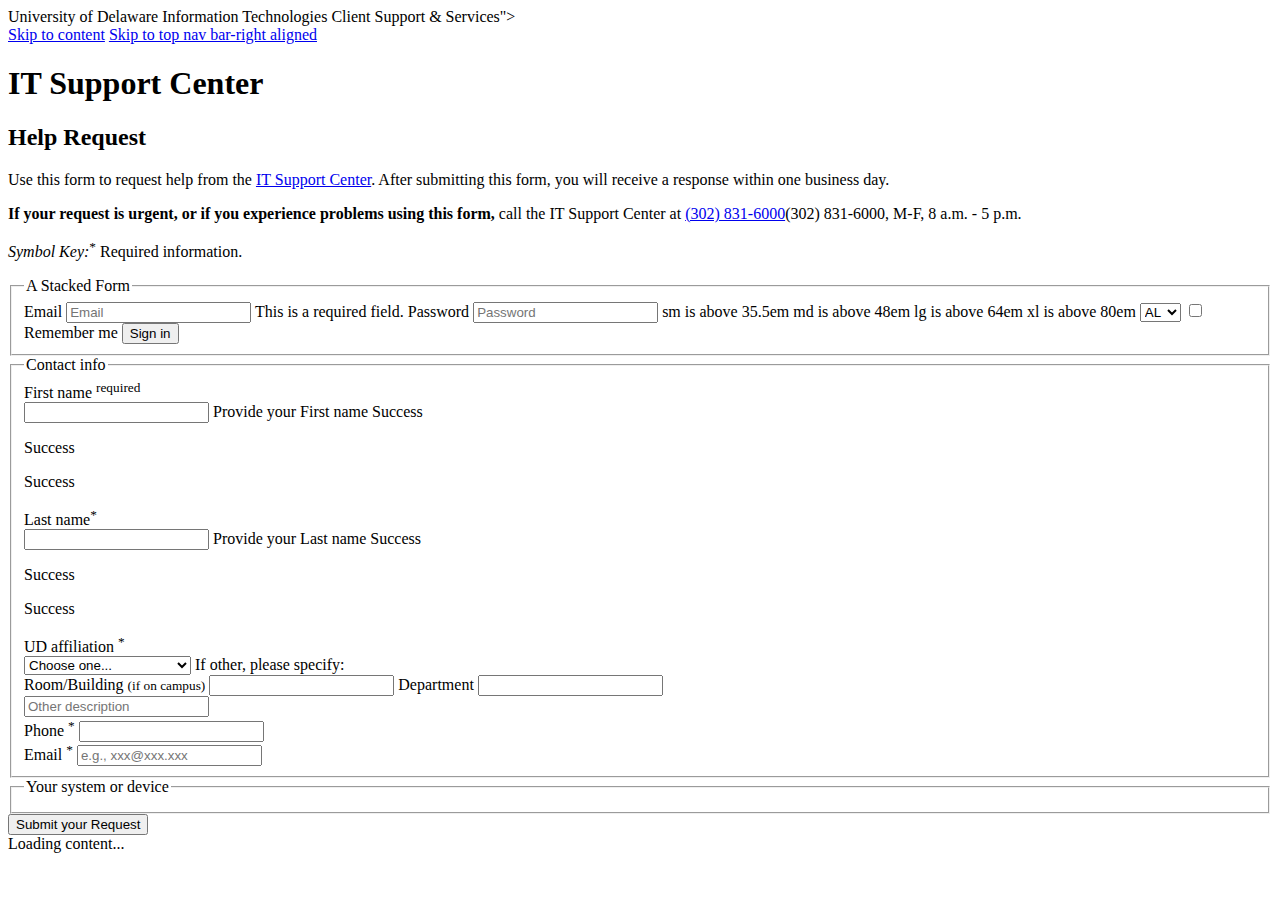
<file: it/help/request/index.html>
<!DOCTYPE html>
<html class="no-js" lang="en">
<head>
  <meta http-equiv="X-UA-Compatible" content="ie=edge">
<!--   <base href="https://www1.udel.edu/chris/!projects"> -->
  <title>University of Delaware | IT Support Center: Help Request</title>
  <meta name="description" content="Use this form to request help from the IT Support Center">
  <meta name="keywords" content="help, support,troubleshoot, IT, help, request">

  <meta name="copyright" content="©<!--#config timefmt="%Y" --><!--#echo var="DATE_LOCAL" --> University of Delaware Information Technologies Client Support &amp; Services">
  <meta name="author" content="University of Delaware | Information Technologies Client Support &amp; Services.">
    <!--#include virtual="/deptforms/include/udit_head.html" -->

  <script>
  function validpeeps(){
    var clientFirst = document.getElementById('clientfirstName');
    var clientLast = document.getElementById('clientlastName');
    var submitFirst = document.getElementById('FirstName');
    var submitLast = document.getElementById('LastName');

    if(submitFirst.value == '') {
      submitFirst.value = clientFirst.value;
      submitLast.value = clientLast.value;
    }
  }
  </script>
</head>
<body>
  <div id="skiplinks">
    <a href="#udit_form">Skip to content</a>
    <a href="#main-menu">Skip to top nav bar-right aligned</a>
  </div>
  <!--#include virtual="/deptforms/include/udit_header.html" -->

  <!-- <section class="hero is-link">
  <div class="hero-body">
    <div class="container">
      <div class="columns is-vcentered">
        <div class="column">
          <p class="title">
            Documentation
          </p>
          <p class="subtitle">
            Everything you need to <strong>create a website</strong> with Bulma
          </p>
        </div>
        <div class="column is-narrow">


        </div>
      </div>
    </div>
  </div>
</section> -->

<section class="hero is-info is-small">
  <div class="hero-head">
    <!--#include virtual="/deptforms/include/udit_it_nav.html" -->
  </div>
  <div class="hero-body">
    <div class="container">
      <h1 class="title">
        IT Support Center
      </h1>
      <h2 class="subtitle">
        Help Request
      </h2>
      <p>Use this form to request help from the <a href="http://www.udel.edu/it" title="(external link)">IT Support Center</a>. After submitting this form, you will receive a response within one business day.</p>
      <p><strong>If your request is urgent, or if you experience problems using this form,</strong> call the IT Support Center at <!--#if  expr="${IS_MOBILE}" --><a href="tel:13028316000">(302) 831-6000</a><!--#else -->(302) 831-6000<!--#endif -->, M-F, <time>8 a.m. - 5 p.m.</time></p>
    </div>
  </div>
</section>
<section class="section nopad">
  <a name="err_top"></a>
    <div class="errorContainer" style="display:none" role="alert" aria-relevant="all"><span></span></div>
</section>


<main id="content" role="content">
  <section class="section">
    <div class="container">
      <div class="columns is-vcentered">
        <div class="column is-12">
          <p><em>Symbol Key:</em><sup title="required">*</sup> Required information.</p>


          <form class="pure-form pure-form-stacked">
              <fieldset>
                  <legend>A Stacked Form</legend>

                  <label for="email">Email</label>
                  <input id="email" type="email" placeholder="Email">
                  <span class="pure-form-message">This is a required field.</span>

                  <label for="password">Password</label>
                  <input id="password" type="password" placeholder="Password">

                  <label for="state">
    sm is above 35.5em
    md is above 48em
    lg is above 64em
    xl is above 80em
</label>
                  <select id="state">
                      <option>AL</option>
                      <option>CA</option>
                      <option>IL</option>
                  </select>

                  <label for="remember" class="pure-checkbox">
                      <input id="remember" type="checkbox"> Remember me
                  </label>

                  <button type="submit" class="pure-button pure-button-primary">Sign in</button>
              </fieldset>
          </form>


          <form id="udit_form" method="post" autocomplete="off" action="https://udapps.nss.udel.edu/formsPro/collect.action"><!--  -->
            <!-- <input type="hidden" value="HC_HELPREQ" name="formId"> -->
            <fieldset>
              <legend>Contact info</legend>
              <div class="field">
                <label class="label is-medium" for="clientfirstName">First name <sup title="required">required</sup></label>
                <div class="control has-icons-left has-icons-right">
                  <input class="input is-medium" type="text" name="clientfirstName" id="clientfirstName" pattern="^(?![\x20\x27\x2D]|.*?[\p{Lu}]{2}|.*?[\x20]{2}|.*?[\x27]{2}|.*?[\x2D]{2}|.*?(\x20\x2D|\x2D\x20)|.*?(\x27\x2D|\x2D\x27)|.*?(\x27[\w]+\x27(\x20|$)))[\p{L}\x20\x27\x2D]+$(?<![\x20\x2D])" title="Provide your First name e.g., Jane, John-Paul" aria-required="true">
                  <span class="icon is-medium is-left">
                    <i aria-hidden class="fas fas-user"></i>
                    <span class="sr-only">Provide your First name</span>
                  </span>
                  <span class="icon is-medium is-right">
                    <i aria-hidden="true" class="fa fa-check"></i>
                    <span class="sr-only">Success</span>
                    <p class="help is-success" role="info" aria-hidden="true" aria-live="assertive">Success</p>
                    <i aria-hidden="true" class="fa fa-error"></i>
                    <span class="sr-only">Success</span>
                    <p class="help is-danger" role="alert" aria-hidden="true" aria-live="assertive"></p>
                  </span>
                </div>
              </div>

              <div class="field">
                <label class="label is-medium" for="clientlastName">Last name<sup title="required">*</sup></label>
                <div class="control has-icons-left has-icons-right">
                  <input class="input is-medium" type="text" name="clientlastName" id="clientlastName" pattern="/^([a-zA-Z ]){2,30}$/" title="Provide your Last name using letters e.g., D’Angelos, Smith-O'Reilly" aria-required="true">
                  <span class="icon is-medium is-left">
                    <i aria-hidden class="fa fa-user"></i>
                    <span class="sr-only">Provide your Last name</span>
                  </span>
                  <span class="icon is-medium is-right">
                    <i aria-hidden="true" class="fa fa-check"></i>
                    <span class="sr-only">Success</span>
                    <p class="help is-success" role="info" aria-hidden="true" aria-live="assertive">Success</p>
                    <i aria-hidden="true" class="fa fa-error"></i>
                    <span class="sr-only">Success</span>
                    <p class="help is-danger" role="alert" aria-hidden="true" aria-live="assertive"></p>
                  </span>
                </div>
                <!-- <p class="help is-danger" role="alert" aria-hidden="true" aria-live="assertive"></p> -->
              </div>
              <!--#if expr="!${IS_MOBILE}" -->
              <div class="field">
                <label class="label" for="affiliation">UD affiliation <sup title="required">*</sup></label>
                <div class="control">
                  <div class="select">
                    <!-- <datalist id="browsers" aria-required="true"> -->
                    <!-- Safari doesn't support datalist so add select fallback.
                      @see https://gist.github.com/adactio/771830
                    -->
                    <select name="affiliation" aria-required="true">
                      <option>Choose one...</option>
                      <option value="Faculty">Faculty</option>
                      <option value="Retiree">Retiree</option>
                      <option value="Spouse">Spouse of UD employee</option>
                      <option value="Staff">Staff</option>
                      <option value="Student">Student</option>
                      <option value="Other">Other</option>
                    </select> If other, please specify:
                    <!-- </datalist>
                    <input id="affiliation" name="affiliation" list="browsers"> -->
                    <!--  <input list="browsers" name="myBrowser" id="myBrowser">
                    <datalist name="affiliation" id="affiliation" aria-required="true">
                     <option value="Faculty">Faculty</option>
                     <option value="Retiree">Retiree</option>
                     <option value="Spouse">Spouse of UD employee</option>
                     <option value="Staff">Staff</option>
                     <option value="Student">Student</option>
                     <option value="Other">Other</option>
                   </datalist> -->
                 </div>
                 <div class="ud_none" id="Room_building">
                   <div class="group formdent">
                     <label class="label" for="room_building">Room/Building <small>(if on campus)</small></label>
                     <input type="text" name="room_building" id="room_building">
                     <label class="label" for="dept">Department</label>
                     <input type="text" name="dept" id="dept">
                   </div>
                 </div>
                 <div class="ud_none" id="Other_Affl">
                   <div class="group formdent">
                     <input name="other_affl" id="other_affl" type="text" placeholder="Other description">
                   </div>
                 </div>
                </div>
              </div>
              <!--#endif-->
              <div class="field">
                <label class="label" for="Phone">Phone <sup title="required">*</sup></label>
                <input type="tel" value="" id="Phone" name="Phone" aria-required="true" pattern="\d{3}[\-]\d{3}[\-]\d{4}">
              </div>
              <div class="field">
                <label class="label" for="emailAddr">Email <sup title="required">*</sup></label>
                <input type="email" value="" id="emailAddr" name="emailAddr" aria-required="true" title="Provide a valid email with a valid domain" placeholder="e.g., xxx@xxx.xxx" pattern="^([^\x00-\x20\x22\x28\x29\x2c\x2e\x3a-\x3c\x3e\x40\x5b-\x5d\x7f-\xff]+|\x22([^\x0d\x22\x5c\x80-\xff]|\x5c[\x00-\x7f])*\x22)(\x2e([^\x00-\x20\x22\x28\x29\x2c\x2e\x3a-\x3c\x3e\x40\x5b-\x5d\x7f-\xff]+|\x22([^\x0d\x22\x5c\x80-\xff]|\x5c[\x00-\x7f])*\x22))*\x40([^\x00-\x20\x22\x28\x29\x2c\x2e\x3a-\x3c\x3e\x40\x5b-\x5d\x7f-\xff]+|\x5b([^\x0d\x5b-\x5d\x80-\xff]|\x5c[\x00-\x7f])*\x5d)(\x2e([^\x00-\x20\x22\x28\x29\x2c\x2e\x3a-\x3c\x3e\x40\x5b-\x5d\x7f-\xff]+|\x5b([^\x0d\x5b-\x5d\x80-\xff]|\x5c[\x00-\x7f])*\x5d))*(\.\w{2,})+$">
              </div>
                 <!--#if expr="!${IS_MOBILE}" -->
                 <!-- <div class="field">
                   <label class="label" for="Verify">Confirm email <sup title="required">*</sup></label>
                   <input name="Verify" id="Verify" type="email" aria-required="true" placeholder="e.g., xxx@xxx.xxx">
                 </div>
                 <fieldset>
                   <legend>Submitted by</legend>
                   <div class="field">
                     <p><small>If other than client listed above, name of person submitting request.</small></p>
                     <label class="label" for="FirstName">First name</label>
                     <input type="text" name="FirstName" id="FirstName">
                     <label class="label" for="LastName">Last name</label>
                     <input type="text" name="LastName" id="LastName">
                   </div>
                 </fieldset> -->
                 <!--#endif-->
               </fieldset>

               <!--#if expr="!${IS_MOBILE}" -->
               <fieldset>
                 <legend>Your system or device</legend>
                 <!-- <div class="field">
                   <label class="label" for="equipType">Equipment type</label>
                   <select name="equipType" id="equipType">
                     <option selected="selected" value="">Choose one</option>
                     <option value="Mac">Mac</option>
                     <option value="Mobile">Mobile Device</option>
                     <option value="PC">PC</option>
                     <option value="Sun">Sun</option>
                     <option value="SunRay/WinSun">SunRay/WinSun</option>
                     <option value="Other">Other (describe)</option>
                   </select>
                   <div class="ud_none" id="Other_Equip">
                     <div class="group formdent">
                       <input name="equipOther" id="equipOther" type="text" placeholder="Other description">
                     </div>
                   </div>
                 </div> -->
                <!--  <div class="field">
                   <label class="label" for="OS">Operating system</label>
                   <p><small><span data-icon="icon-pc"></span> From desktop, right-click <strong>Computer</strong> or <strong>My Computer</strong>, and select <strong>Properties</strong>. <span data-icon="icon-mac"></span> Click  Apple icon, and  select <strong>About this Mac</strong>.</small></p>
                   <select name="OS" id="OS">
                     <option value="" selected="selected">Choose one</option>
                     <option value="Linux">Linux</option>
                     <option value="Mac">Mac</option>
                     <option value="UNIX">UNIX</option>
                     <option value="Windows">Windows</option>
                     <option value="Other">Other</option>
                   </select>
                 </div> -->
                 <!-- <div class="field">
                   <label class="label" for="connection">Internet connection</label>
                   <p><small><span data-icon="icon-pc"></span> Click the Start button and type ncpa.cpl into the Start menu search box. <span data-icon="icon-mac"></span> Click  Apple icon, select <strong>System Preferences</strong> Click on the Network pane.
                   Click on the Advanced button and look under the TCP/IP, DNS, and Ethernet tabs.</small></p>
                   <select name="connection" id="connection">
                     <option selected="selected" value="">Choose one</option>
                     <option value="UD Ethernet">UD Ethernet (on campus)</option>
                     <option value="UD wireless">UD wireless (on campus)</option>
                     <option value="Direct dial-in to UD">Direct dial-in to UD</option>
                     <option value="Off campus ISP">Off campus ISP (e.g., Comcast, Verizon)</option>
                     <option value="Other">Other (describe)</option>
                   </select>
                   <div class="ud_none" id="Other_Conn">
                     <div class="group formdent">
                       <input name="connectionOther" id="connectionOther" type="text" placeholder="Other description">
                     </div>
                   </div>
                 </div> -->
               </fieldset>
                 <!--#endif -->

                <!--  <fieldset>
                   <legend>Problem details</legend>
                   <div class="field">
                     <label class="label" for="problem">My problem is <sup title="required">*</sup></label>
                     <p><small>Choose the one that best matches your issue and describe in more detail below.</small></p>
                     <select name="problem" id="problem" aria-required="true">
                       <option selected="selected" value="">Choose one</option>
                       <option value="UD Pin related">UD Pin related</option>
                       <option value="UDelNet ID related">UDelNet ID related</option>
                       <option value="Password related">Password related</option>
                       <option value="Parent related">Parent related</option>
                       <option value="Other">Other (describe)</option>
                     </select>
                     <div class="ud_none" id="Other_Prob">
                       <div class="group formdent">
                         <textarea name="describeProblem" id="describeProblem" cols="20" rows="5"></textarea>
                       </div>
                     </div>
                   </div>
                   <!-#if expr="!${IS_MOBILE}"
                   <div class="field">
                    <label class="label" for="SW">Software and version</label>
                    <input type="text" name="SW" id="SW" placeholder="e.g., Adobe Photoshop CS, Windows 10, Mac OSX Yosemite">
                    <label class="label" for="probCourse">Problem related to course(s)</label>
                    <input type="text" name="probCourse" id="probCourse" placeholder="e.g., ACCT207-010">
                   </div>
                   <!--#endif
                 </fieldset> -->
                   <button class="button btn-large" type="submit" value="submit" aria-describedby="descriptionRevert" title="Align primary actions with input fields for a clear path to completion"><span data-icon="icon-submit" aria-label="hidden"></span> Submit your Request</button>

               </form>
      </div>

    </div>
  </div>
</section>
</main>

<div class="pageloader"><span class="title">Loading content...</span></div>
  <!-- <section class="row">
    <div class="nine columns">

      </div>
       <div class="box_twitter three columns last">
                <h3 class="twitter_header">System Status</h3>
                <div id="udelitstatus"></div>
        </div>
  </section> -->
<!--#include virtual="/deptforms/include/udit_footer_scripts.html" -->


<script>
/*********************************************************************
*  #### Twitter Post Fetcher v17.0.0 ####
*  Coded by Jason Mayes 2015. A present to all the developers out there.
*  www.jasonmayes.com
*  Please keep this disclaimer with my code if you use it. Thanks. :-)
*  Got feedback or questions, ask here:
*  http://www.jasonmayes.com/projects/twitterApi/
*  Github: https://github.com/jasonmayes/Twitter-Post-Fetcher
*  Updates will be posted to this site.
*********************************************************************/
(function(root,factory){if(typeof define==='function'&&define.amd){define([],factory);}else if(typeof exports==='object'){module.exports=factory();}else{factory();}}(this,function(){var domNode='';var maxTweets=20;var parseLinks=true;var queue=[];var inProgress=false;var printTime=true;var printUser=true;var formatterFunction=null;var supportsClassName=true;var showRts=true;var customCallbackFunction=null;var showInteractionLinks=true;var showImages=false;var targetBlank=true;var lang='en';var permalinks=true;var dataOnly=false;var script=null;var scriptAdded=false;function handleTweets(tweets){if(customCallbackFunction===null){var x=tweets.length;var n=0;var element=document.getElementById(domNode);var html='<ul>';while(n<x){html+='<li>'+tweets[n]+'</li>';n++;}
html+='</ul>';element.innerHTML=html;}else{customCallbackFunction(tweets);}}
function strip(data){return data.replace(/<b[^>]*>(.*?)<\/b>/gi,function(a,s){return s;}).replace(/class="(?!(tco-hidden|tco-display|tco-ellipsis))+.*?"|data-query-source=".*?"|dir=".*?"|rel=".*?"/gi,'');}
function targetLinksToNewWindow(el){var links=el.getElementsByTagName('a');for(var i=links.length-1;i>=0;i--){links[i].setAttribute('target','_blank');}}
function getElementsByClassName(node,classname){var a=[];var regex=new RegExp('(^| )'+classname+'( |$)');var elems=node.getElementsByTagName('*');for(var i=0,j=elems.length;i<j;i++){if(regex.test(elems[i].className)){a.push(elems[i]);}}
return a;}
function extractImageUrl(image_data){if(image_data!==undefined&&image_data.innerHTML.indexOf('data-srcset')>=0){var data_src=image_data.innerHTML.match(/data-srcset="([A-z0-9%_\.-]+)/i)[0];return decodeURIComponent(data_src).split('"')[1];}}
var twitterFetcher={fetch:function(config){if(config.maxTweets===undefined){config.maxTweets=20;}
if(config.enableLinks===undefined){config.enableLinks=true;}
if(config.showUser===undefined){config.showUser=true;}
if(config.showTime===undefined){config.showTime=true;}
if(config.dateFunction===undefined){config.dateFunction='default';}
if(config.showRetweet===undefined){config.showRetweet=true;}
if(config.customCallback===undefined){config.customCallback=null;}
if(config.showInteraction===undefined){config.showInteraction=true;}
if(config.showImages===undefined){config.showImages=false;}
if(config.linksInNewWindow===undefined){config.linksInNewWindow=true;}
if(config.showPermalinks===undefined){config.showPermalinks=true;}
if(config.dataOnly===undefined){config.dataOnly=false;}
if(inProgress){queue.push(config);}else{inProgress=true;domNode=config.domId;maxTweets=config.maxTweets;parseLinks=config.enableLinks;printUser=config.showUser;printTime=config.showTime;showRts=config.showRetweet;formatterFunction=config.dateFunction;customCallbackFunction=config.customCallback;showInteractionLinks=config.showInteraction;showImages=config.showImages;targetBlank=config.linksInNewWindow;permalinks=config.showPermalinks;dataOnly=config.dataOnly;var head=document.getElementsByTagName('head')[0];if(script!==null){head.removeChild(script);}
script=document.createElement('script');script.type='text/javascript';if(config.list!==undefined){script.src='https://syndication.twitter.com/timeline/list?'+'callback=__twttrf.callback&dnt=false&list_slug='+
config.list.listSlug+'&screen_name='+config.list.screenName+'&suppress_response_codes=true&lang='+(config.lang||lang)+'&rnd='+Math.random();}else if(config.profile!==undefined){script.src='https://syndication.twitter.com/timeline/profile?'+'callback=__twttrf.callback&dnt=false'+'&screen_name='+config.profile.screenName+'&suppress_response_codes=true&lang='+(config.lang||lang)+'&rnd='+Math.random();}else if(config.likes!==undefined){script.src='https://syndication.twitter.com/timeline/likes?'+'callback=__twttrf.callback&dnt=false'+'&screen_name='+config.likes.screenName+'&suppress_response_codes=true&lang='+(config.lang||lang)+'&rnd='+Math.random();}else{script.src='https://cdn.syndication.twimg.com/widgets/timelines/'+
config.id+'?&lang='+(config.lang||lang)+'&callback=__twttrf.callback&'+'suppress_response_codes=true&rnd='+Math.random();}
head.appendChild(script);}},callback:function(data){if(data===undefined||data.body===undefined){inProgress=false;if(queue.length>0){twitterFetcher.fetch(queue[0]);queue.splice(0,1);}
return;}
data.body=data.body.replace(/(<img[^c]*class="Emoji[^>]*>)|(<img[^c]*class="u-block[^>]*>)/g,'');if(!showImages){data.body=data.body.replace(/(<img[^c]*class="NaturalImage-image[^>]*>|(<img[^c]*class="CroppedImage-image[^>]*>))/g,'');}
if(!printUser){data.body=data.body.replace(/(<img[^c]*class="Avatar"[^>]*>)/g,'');}
var div=document.createElement('div');div.innerHTML=data.body;if(typeof(div.getElementsByClassName)==='undefined'){supportsClassName=false;}
function swapDataSrc(element){var avatarImg=element.getElementsByTagName('img')[0];avatarImg.src=avatarImg.getAttribute('data-src-2x');return element;}
var tweets=[];var authors=[];var times=[];var images=[];var rts=[];var tids=[];var permalinksURL=[];var x=0;if(supportsClassName){var tmp=div.getElementsByClassName('timeline-Tweet');while(x<tmp.length){if(tmp[x].getElementsByClassName('timeline-Tweet-retweetCredit').length>0){rts.push(true);}else{rts.push(false);}
if(!rts[x]||rts[x]&&showRts){tweets.push(tmp[x].getElementsByClassName('timeline-Tweet-text')[0]);tids.push(tmp[x].getAttribute('data-tweet-id'));if(printUser){authors.push(swapDataSrc(tmp[x].getElementsByClassName('timeline-Tweet-author')[0]));}
times.push(tmp[x].getElementsByClassName('dt-updated')[0]);permalinksURL.push(tmp[x].getElementsByClassName('timeline-Tweet-timestamp')[0]);if(tmp[x].getElementsByClassName('timeline-Tweet-media')[0]!==undefined){images.push(tmp[x].getElementsByClassName('timeline-Tweet-media')[0]);}else{images.push(undefined);}}
x++;}}else{var tmp=getElementsByClassName(div,'timeline-Tweet');while(x<tmp.length){if(getElementsByClassName(tmp[x],'timeline-Tweet-retweetCredit').length>0){rts.push(true);}else{rts.push(false);}
if(!rts[x]||rts[x]&&showRts){tweets.push(getElementsByClassName(tmp[x],'timeline-Tweet-text')[0]);tids.push(tmp[x].getAttribute('data-tweet-id'));if(printUser){authors.push(swapDataSrc(getElementsByClassName(tmp[x],'timeline-Tweet-author')[0]));}
times.push(getElementsByClassName(tmp[x],'dt-updated')[0]);permalinksURL.push(getElementsByClassName(tmp[x],'timeline-Tweet-timestamp')[0]);if(getElementsByClassName(tmp[x],'timeline-Tweet-media')[0]!==undefined){images.push(getElementsByClassName(tmp[x],'timeline-Tweet-media')[0]);}else{images.push(undefined);}}
x++;}}
if(tweets.length>maxTweets){tweets.splice(maxTweets,(tweets.length-maxTweets));authors.splice(maxTweets,(authors.length-maxTweets));times.splice(maxTweets,(times.length-maxTweets));rts.splice(maxTweets,(rts.length-maxTweets));images.splice(maxTweets,(images.length-maxTweets));permalinksURL.splice(maxTweets,(permalinksURL.length-maxTweets));}
var arrayTweets=[];var x=tweets.length;var n=0;if(dataOnly){while(n<x){arrayTweets.push({tweet:tweets[n].innerHTML,author:authors[n]?authors[n].innerHTML:'Unknown Author',time:times[n].textContent,timestamp:times[n].getAttribute('datetime').replace('+0000','Z').replace(/([\+\-])(\d\d)(\d\d)/,'$1$2:$3'),image:extractImageUrl(images[n]),rt:rts[n],tid:tids[n],permalinkURL:(permalinksURL[n]===undefined)?'':permalinksURL[n].href});n++;}}else{while(n<x){if(typeof(formatterFunction)!=='string'){var datetimeText=times[n].getAttribute('datetime');var newDate=new Date(times[n].getAttribute('datetime').replace(/-/g,'/').replace('T',' ').split('+')[0]);var dateString=formatterFunction(newDate,datetimeText);times[n].setAttribute('aria-label',dateString);if(tweets[n].textContent){if(supportsClassName){times[n].textContent=dateString;}else{var h=document.createElement('p');var t=document.createTextNode(dateString);h.appendChild(t);h.setAttribute('aria-label',dateString);times[n]=h;}}else{times[n].textContent=dateString;}}
var op='';if(parseLinks){if(targetBlank){targetLinksToNewWindow(tweets[n]);if(printUser){targetLinksToNewWindow(authors[n]);}}
if(printUser){op+='<div class="user">'+strip(authors[n].innerHTML)+'</div>';}
op+='<p class="tweet">'+strip(tweets[n].innerHTML)+'</p>';if(printTime){if(permalinks){op+='<p class="timePosted"><a href="'+permalinksURL[n]+'">'+times[n].getAttribute('aria-label')+'</a></p>';}else{op+='<p class="timePosted">'+
times[n].getAttribute('aria-label')+'</p>';}}}else{if(tweets[n].textContent){if(printUser){op+='<p class="user">'+authors[n].textContent+'</p>';}
op+='<p class="tweet">'+tweets[n].textContent+'</p>';if(printTime){op+='<p class="timePosted">'+times[n].textContent+'</p>';}}else{if(printUser){op+='<p class="user">'+authors[n].textContent+'</p>';}
op+='<p class="tweet">'+tweets[n].textContent+'</p>';if(printTime){op+='<p class="timePosted">'+times[n].textContent+'</p>';}}}
if(showInteractionLinks){op+='<p class="interact"><a href="https://twitter.com/intent/'+'tweet?in_reply_to='+tids[n]+'" class="twitter_reply_icon"'+
(targetBlank?' target="_blank">':'>')+'Reply</a><a href="https://twitter.com/intent/retweet?'+'tweet_id='+tids[n]+'" class="twitter_retweet_icon"'+
(targetBlank?' target="_blank">':'>')+'Retweet</a>'+'<a href="https://twitter.com/intent/favorite?tweet_id='+
tids[n]+'" class="twitter_fav_icon"'+
(targetBlank?' target="_blank">':'>')+'Favorite</a></p>';}
if(showImages&&images[n]!==undefined&&extractImageUrl(images[n])!==undefined){op+='<div class="media">'+'<img src="'+extractImageUrl(images[n])+'" alt="Image from tweet" />'+'</div>';}
if(showImages){arrayTweets.push(op);}else if(!showImages&&tweets[n].textContent.length){arrayTweets.push(op);}
n++;}}
handleTweets(arrayTweets);inProgress=false;if(queue.length>0){twitterFetcher.fetch(queue[0]);queue.splice(0,1);}}};window.__twttrf=twitterFetcher;window.twitterFetcher=twitterFetcher;return twitterFetcher;}));



/**
 * ### HOW TO CREATE A VALID ID TO USE: ###
 * Go to www.twitter.com and sign in as normal, go to your settings page.
 * Go to "Widgets" on the left hand side.
 * Create a new widget for what you need eg "user time line" or "search" etc.
 * Feel free to check "exclude replies" if you don't want replies in results.
 * Now go back to settings page, and then go back to widgets page and
 * you should see the widget you just created. Click edit.
 * Look at the URL in your web browser, you will see a long number like this:
 * 345735908357048478
 * Use this as your ID below instead!
 */

/**
 * How to use TwitterFetcher's fetch function:
 *
 * @function fetch(object) Fetches the Twitter content according to
 *     the parameters specified in object.
 *
 * @param object {Object} An object containing case sensitive key-value pairs
 *     of properties below.
 *
 * You may specify at minimum the following two required properties:
 *
 * @param object.id {string} The ID of the Twitter widget you wish
 *     to grab data from (see above for how to generate this number).
 * @param object.domId {string} The ID of the DOM element you want
 *     to write results to.
 *
 * You may also specify one or more of the following optional properties
 *     if you desire:
 *
 * @param object.maxTweets [int] The maximum number of tweets you want
 *     to return. Must be a number between 1 and 20. Default value is 20.
 * @param object.enableLinks [boolean] Set false if you don't want
 *     urls and hashtags to be hyperlinked.
 * @param object.showUser [boolean] Set false if you don't want user
 *     photo / name for tweet to show.
 * @param object.showTime [boolean] Set false if you don't want time of tweet
 *     to show.
 * @param object.dateFunction [function] A function you can specify
 *     to format date/time of tweet however you like. This function takes
 *     a JavaScript date as a parameter and returns a String representation
 *     of that date.
 * @param object.showRetweet [boolean] Set false if you don't want retweets
 *     to show.
 * @param object.customCallback [function] A function you can specify
 *     to call when data are ready. It also passes data to this function
 *     to manipulate them yourself before outputting. If you specify
 *     this parameter you must output data yourself!
 * @param object.showInteraction [boolean] Set false if you don't want links
 *     for reply, retweet and favourite to show.
 * @param object.showImages [boolean] Set true if you want images from tweet
 *     to show.
 * @param object.lang [string] The supeviation of the language you want to use
 *     for Twitter phrases like "posted on" or "time ago". Default value
 *     is "en" (English).
 */

/*
  * CUSTOMIZED FROM CODEPEN
  * @see http://codepen.io/jasonmayes/pen/Ioype
*/

var udelitstatus = {
  "id": '628212876222795776',
  "domId": 'udelitstatus',
  "maxTweets": 5,
  "enableLinks": true,
  "showUser": true,
  "showTime": true,
  "dateFunction": dateFormatter,
  "showRetweet": false,
  "customCallback": handleTweets,
  "showInteraction": false
};

function dateFormatter(date) {
    var monthNames = [
        "Jan", "Feb", "Mar", "Apr", "May", "Jun", "Jul", "Aug", "Sep", "Oct", "Nov", "Dec"
    ];
  return (date.getDate() + ' ' + monthNames[date.getMonth()] + ' ' + date.getFullYear());
}

twitterFetcher.fetch(udelitstatus);

function handleTweets(tweets){
    var x = tweets.length;
    var n = 0;
    var element = document.getElementById('udelitstatus');
    var html = '<ul>';
    while(n < x) {
      html += '<li>' + tweets[n] + '</li>';
      n++;
    }
    html += '</ul>';
    element.innerHTML = html;
}



/**
  * UD SYSTEM STATUS CONFIG
  *
  * Adds appropriate div based on # values located in any @udelitstatus tweet
  * Random feature story div is shown in feature box
  * window.load loads content AFTER page is COMPLETE
*/

// $(window).load(function() {
//   var statusdiv = $('[data-scribe="element:hashtag"]');
//   var udnorm = "#udnorm";
//   var udwarn = "#udwarn";
//   var udcrit = "#udcrit";

//   $(statusdiv).each( function(){
//     if($(this).text().indexOf(udnorm) != -1){
//       $( '<p class="udnorm"><span>Normal</span></p>' ).insertBefore($(this).parent());
//     }
//     else if($(this).text().indexOf(udwarn) != -1){
//       $( '<p class="udwarn"><span>Warning</span></p>' ).insertBefore($(this).parent());
//     }
//     else if($(this).text().indexOf(udcrit) != -1){
//       $( '<p class="udcrit"><span>Critical</span></p>' ).insertBefore($(this).parent());
//     }
//   });
//  });
//    jQuery Validate example script
//    Prepared by David Cochran
// http://bassistance.de/jquery-plugins/jquery-plugin-validation/
// http://docs.jquery.com/Plugins/Validation/
// http://docs.jquery.com/Plugins/Validation/validate#toptions

// $(document).ready(function() {
//   $('#form').validate({
//     debug: false,
//       // move error message after calendar icon
//   errorPlacement: function(error, element) {
//      // Append error within linked label
//       $( element )
//         .closest( '#form' )
//           .find( "label[for='" + element.attr( "id" ) + "']" )
//             .append( error );
//   },
//   errorElement: "span",
//      invalidHandler: function(form, validator) {
//       var errors = validator.numberOfInvalids();
//       if (errors) {
//         var message = errors == 1 ? '<h3>There\'s an error.</h3> <p>Correct the highlighted field below to submit the form.</p>' : '<h3>There are ' + errors + ' errors</h3> <p>Correct the highlighted fields below to submit the form.</p>';
//         $('div.errorContainer span').html(message);
//         $('div.errorContainer').slideDown('fast');
//         $('div.errorContainer').focus();
//       }
//       else {
//         $('div.errorContainer').slideUp('fast');
//       }
//     },

//     rules: {
//       clientfirstName: "required",
//       clientlastName: "required",
//       affiliation: "required",
//       Phone: "required",
//       emailAddr: {
//         required: true,
//         email: true
//       },
//       Verify: {
//         required: true,
//         email: true,
//         equalTo: "#emailAddr"
//       },
//       problem: "required"
//     },
//     messages: {
//       clientfirstName: "Provide your first name",
//       clientlastName: "Provide your last name",
//       affiliation: "Choose a UD affiliation",
//       Phone: "Provide a valid phone number (e.g., (nnn) nnn-nnnn)",
//       emailAddr:  {
//         required: "Provide a valid email (e.g., xxx@udel.edu)",
//         email: "Provide a valid email (e.g., xxx@udel.edu)"
//       },
//       Verify: {
//         required: "Confirm email",
//         equalTo: "Email must match the address above"
//       },
//       problem: "Choose a problem type and describe below"
//     },
//     highlight: function(label) {
//       $(label).closest('.group').addClass('error');
//     },
//     success: function(label) {
//       $(label).closest('.group').removeClass('error');
//     },
//     onkeyup: false,
//   });
// }); // end document.ready

// $(function() {
//   $('#Room_building').hide();
//   $('#Other_Affl').hide();
//   $('select[name=affiliation]').on('change',function() {
//     switch (true) {
//       case $(this).val() == 'Faculty':
//       $('#Other_Affl').slideUp('fast');
//       $('#other_affl').val('');
//       $('#Room_building').slideDown('fast');
//       break;
//       case $(this).val() == 'Staff':
//       $('#Other_Affl').slideUp('fast');
//       $('#other_affl').val('');
//       $('#Room_building').slideDown('fast');
//       break;
//       case $(this).val() == 'Student':
//       $('#Other_Affl').slideUp('fast');
//       $('#other_affl').val('');
//       $('#Room_building').slideDown('fast');
//       break;
//       case $(this).val() == 'Retiree':
//       $('#Other_Affl').slideUp('fast');
//       $('#other_affl').val('');
//       $('#Room_building').slideUp('fast');
//       $('#room_building').val('');
//       $('#dept').val('');
//       break;
//       case $(this).val() == 'Spouse':
//       $('#Other_Affl').slideUp('fast');
//       $('#other_affl').val('');
//       $('#Room_building').slideUp('fast');
//       $('#room_building').val('');
//       $('#dept').val('');
//       break;
//       case $(this).val() == 'Other':
//       $('#Room_building').slideUp('fast');
//       $('#Other_Affl').slideDown('fast');
//       $('#other_affl').val('');
//       $('#room_building').val('');
//       $('#dept').val('');
//       break;
//     }
//   });
// });

// $(function() {
//   $('#Other_Equip').hide();
//   $('select[name=equipType]').on('change',function() {
//     if( $(this).val() =='Other') {
//       $('#Other_Equip').slideDown('fast');
//     } else {
//       $('#Other_Equip').slideUp('fast');
//       $('#equipOther').val('');
//     }
//   });
// });

// $(function() {
//   $('#Other_Conn').hide();
//   $('select[name=connection]').on('change',function() {
//     if( $(this).val() =='Other') {
//       $('#Other_Conn').slideDown('fast');
//     } else {
//       $('#Other_Conn').slideUp('fast');
//       $('#connectionOther').val('');
//     }
//   });
// });

// $(function() {
//  $('#Other_Prob').hide();
//  $('select[name=problem]').on('change',function() {
//       //console.log($(this).val()); // the selected options’s value

//       if ($(this).val() != '') {
//        $('#Other_Prob').slideDown('fast');
//      } else {
//       $('#Other_Prob').slideUp('fast');
//       $('#describeProblem').val('');
//       }
//   });
// });
/*
  * propose username by combining first- and lastname
*/
// $('#username').focus(function() {
//   var firstname = $('#firstname').val();
//   var lastname = $('#lastname').val();
//   if(firstname && lastname && !this.value) {
//     this.value = firstname + "." + lastname;
//   }
// });
</script>
<p class="hidden-alert" aria-live="assertive"></p>
</body>
</html>
</file>
